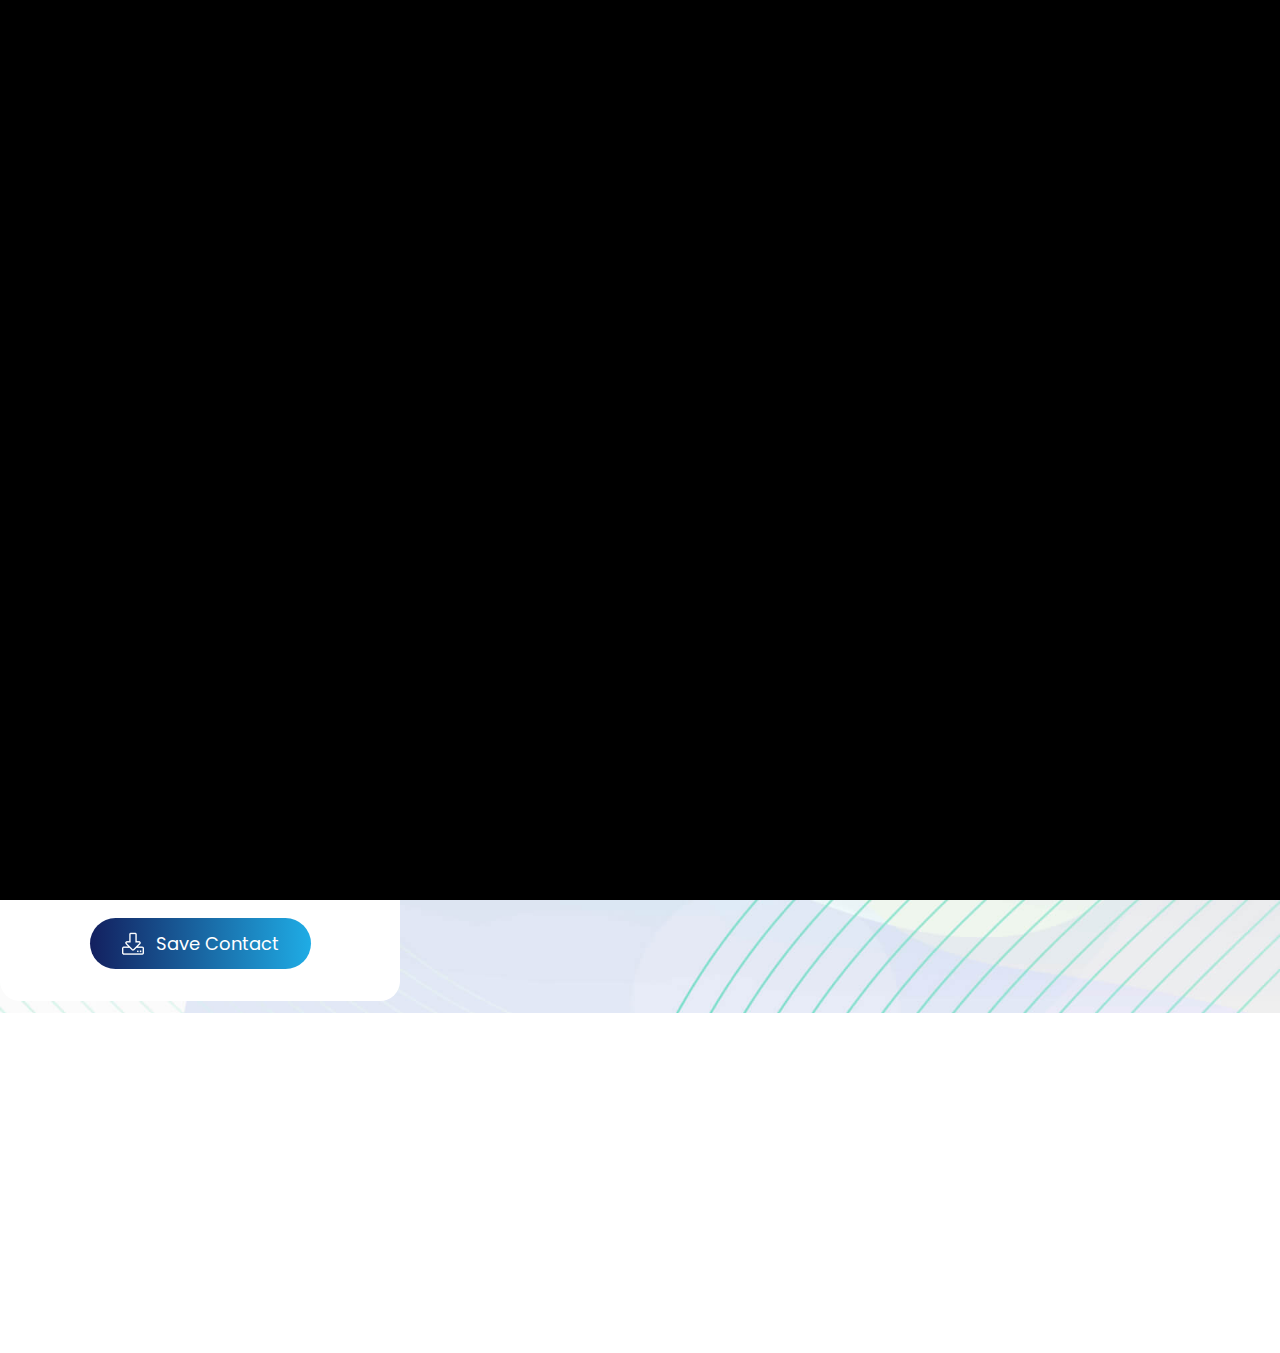
<file: index.html>
<!DOCTYPE html>
<html lang="en">

<head>
    <meta charset="UTF-8" />
    <meta http-equiv="X-UA-Compatible" content="IE=edge" />
    <meta name="viewport" content="width=device-width, initial-scale=1.0" />
    <link rel="shortcut icon" href="vcard/images/favicon.ico" type="image/x-icon">
    <link rel="stylesheet" href="vcard/assets/fontaswesome/css/all.min.css" />
    <link rel="stylesheet" href="vcard/assets/fontaswesome/css/fontawesome.min.css" />
    <link rel="preconnect" href="https://fonts.googleapis.com/" />
    <link rel="preconnect" href="https://fonts.gstatic.com/" crossorigin />
    <link
        href="https://fonts.googleapis.com/css2?family=Poppins:ital,wght@0,200;0,300;0,400;0,500;0,600;0,700;1,400;1,500;1,600&amp;family=Roboto+Slab:wght@300;400;500;600;700&amp;display=swap"
        rel="stylesheet" />
    <link rel="stylesheet" type="text/css" href="vcard/css/vendor/slick.css" />
    <link rel="stylesheet" href="vcard/css/tailwind.css" />
    <link rel="stylesheet" href="vcard/css/custom.css" />
    <title>Vaishali Patil</title>

    <script>
        // On page load or when changing themes, best to add inline in `head` to avoid FOUC
        if (localStorage.getItem("color-theme") === "dark" || (!("color-theme" in localStorage) && window.matchMedia("(prefers-color-scheme: dark)").matches)) {
            document.documentElement.classList.remove("dark");
        } else {
            document.documentElement.classList.remove("dark");
        }
    </script>
</head>

<body>
    <div id="preloader">
        <div class="loader_line"></div>
    </div>

    <div class="bg-homeBg dark:bg-homeTwoBg-dark min-h-screen bg-no-repeat bg-center bg-cover bg-fixed md:pb-16 w-full">
        <div class="section-bg">
            <div class="w-full flex text-align-center px-4" style="justify-content: space-around;">
                <a href="index.html">
                    <img src="vcard/images/SatvvaGro Logo.png" alt="logo" height="100px" width="100px" />
                </a>
                <!-- <div class="flex items-center">
                    <button id="theme-toggle" type="button" class="dark-light-btn">
                        <i id="theme-toggle-dark-icon" class="fa-solid text-xl fa-moon hidden"></i>
                        <i id="theme-toggle-light-icon" class="fa-solid fa-sun text-xl hidden"></i>
                    </button>
                    <button id="menu-toggle" type="button" class="menu-toggle-btn">
                        <i id="menu-toggle-open-icon" class="fa-solid fa-bars text-xl "></i>
                        <i id="menu-toggle-close-icon" class="fa-solid fa-xmark text-xl hidden  "></i>
                    </button>
                </div> -->
            </div>
        </div>

        <!-- mobile menu start -->
        <!-- <nav id="navbar" class="hidden lg:hidden">
            <ul
                class="block rounded-b-[20px] shadow-md absolute left-0 top-20 z-[22222222222222] w-full bg-white dark:bg-[#1d1d1d]">
                <li>
                    <a class="mobile-menu-items-active" href="aboutOne.html">
                        <span class="mr-2 text-xl">
                            <i class="fa-regular fa-user"></i>
                        </span>About </a>
                </li>
                <li>
                    <a class="mobile-menu-items" href="resumeOne.html">
                        <span class="mr-2 text-xl">
                            <i class="fa-regular fa-file-lines"></i>
                        </span>Resume </a>
                </li>
                <li>
                    <a class="mobile-menu-items" href="portfiloOne.html">
                        <span class="mr-2 text-xl">
                            <i class="fas fa-briefcase"></i>
                        </span>Works </a>
                </li>
                <li>
                    <a class="mobile-menu-items" href="blogOne.html">
                        <span class="mr-2 text-xl">
                            <i class="fa-brands fa-blogger"></i>
                        </span>Blogs </a>
                </li>
                <li>
                    <a class="mobile-menu-items" href="contactOne.html">
                        <span class="mr-2 text-xl">
                            <i class="fa-solid fa-address-book"></i>
                        </span> Contact </a>
                </li>
            </ul>
        </nav> -->

        <div class="container grid grid-cols-12 md:gap-10 justify-between lg:mt-[220px]">
            <div class="col-span-12 lg:col-span-4 hidden lg:block h-screen sticky top-44">
                <div
                    class="w-full mb-6 lg:mb-0 mx-auto relative bg-white text-center dark:bg-[#111111] px-6 rounded-[20px] mt-[180px] md:mt-[220px] lg:mt-0">
                    <img src="vcard/images/VP.jpg"
                        class="w-[240px] absolute left-[50%] transform -translate-x-[50%] h-[240px] drop-shadow-xl mx-auto rounded-[20px] -mt-[140px]"
                        alt="about" />
                    <div class="pt-[100px] pb-8">
                        <h2 class="mt-6 mb-1 text-[26px] font-semibold dark:text-white"> Vaishali Patil </h2>
                        <h3
                            class="mb-4 text-[#7B7B7B] inline-block dark:bg-[#1D1D1D] px-5 py-1.5 rounded-lg dark:text-[#A6A6A6]">
                            FOUNDER<br />VISION ARCHITECT | EMPOWERMENT AND SALES SUCCESS COACH </h3>
                        <div class="flex justify-center space-x-3">
                            <a href="https://www.linkedin.com/in/vaishali-patil-09537a110/" target="_blank"
                                rel="noopener noreferrer">
                                <span class="socialbtn text-[#0072b1]">
                                    <i class="fa-brands fa-linkedin-in"></i>
                                </span>
                            </a>
                            <a href="https://www.facebook.com/profile.php?id=61571802965829" target="_blank"
                                rel="noopener noreferrer">
                                <span class="socialbtn text-[#1773EA]">
                                    <i class="fa-brands fa-facebook-f"></i>
                                </span>
                            </a>
                            <a href="https://www.instagram.com/satvvagro/" target="_blank" rel="noopener noreferrer">
                                <span class="socialbtn text-[#e14a84]">
                                    <i class="fa-brands fa-instagram"></i>
                                </span>
                            </a>
                        </div>
                        <!-- personal infomation start -->
                        <div class="p-7 rounded-2xl mt-7 bg-[#F3F6F6] dark:bg-[#1D1D1D]">
                            <div class="flex border-b border-[#E3E3E3] dark:border-[#3D3A3A] pb-2.5">
                                <span class="socialbtn bg-white dark:bg-black text-[#E93B81] shadow-md">
                                    <i class="fa-solid fa-mobile-screen-button"></i>
                                </span>
                                <div class="text-left ml-2.5">
                                    <p class="text-xs text-[#44566C] dark:text-[#A6A6A6]"> Phone </p>
                                    <p class="dark:text-white"><a href="tel:+919925039290">+91 99250 39290</a></p>
                                </div>
                            </div>
                            <div class="flex border-b border-[#E3E3E3] dark:border-[#3D3A3A] py-2.5">
                                <span class="socialbtn bg-white dark:bg-black text-[#6AB5B9] shadow-md">
                                    <i class="fa-solid fa-envelope-open-text"></i>
                                </span>
                                <div class="text-left ml-2.5">
                                    <p class="text-xs text-[#44566C] dark:text-[#A6A6A6]"> Email </p>
                                    <p class="dark:text-white" style="font-size: small;"><a
                                            href="mailto:info@satvvagro.com">info@satvvagro.com</a></p>
                                </div>
                            </div>
                            <!-- <div class="flex border-b border-[#E3E3E3] dark:border-[#3D3A3A] py-2.5">
                                <span class="socialbtn bg-white dark:bg-black text-[#FD7590] shadow-md px-4" >
                                    <i class="fa-solid fa-location-dot"></i>
                                </span>
                                <div class="text-left ml-2.5">
                                    <p class="text-xs text-[#44566C] dark:text-[#A6A6A6]"> Location </p>
                                    <p class="dark:text-white">3rd Floor, Om Sai Residency, Beside Khela Ghar, Nr.Star Club Ghogha Circle, Bhavnagar 364002</p>
                                </div>
                            </div> -->
                            <!-- <div class="flex py-2.5">
                                <span class="socialbtn bg-white dark:bg-black text-[#C17CEB] shadow-md">
                                    <i class="fa-solid fa-calendar-days"></i>
                                </span>
                                <div class="text-left ml-2.5">
                                    <p class="text-xs text-[#44566C] dark:text-[#A6A6A6]"> Birthday </p>
                                    <p class="dark:text-white">May 27, 1990</p>
                                </div>
                            </div> -->
                        </div>
                        <!-- personal infomation end-->
                        <!-- dowanload button -->
                        <button class="dowanload-btn" onclick="window.open('./vcard/images/vcard.vcf')">
                            <img class="mr-3" src="vcard/images/icons/dowanload.png" alt="icon" /> Save Contact
                        </button>
                    </div>
                </div>
            </div>
            <div class="col-span-12 lg:col-span-8">
                <!-- header for mobile devices start -->
                <!-- <header
                    class="lg:w-[560px] h-[144px] hidden lg:block p-[30px] ml-auto mb-10 rounded-[16px] bg-white dark:bg-[#111111]">
                    <nav class="hidden lg:block">
                        <ul class="flex">
                            <li> <a class="menu-active" href="aboutOne.html">
                                    <span class="text-xl mb-1">
                                        <i class="fa-regular fa-user"></i>
                                    </span> About </a></li>
                            <li> <a class="menu-item" href="resumeOne.html">
                                    <span class="text-xl mb-1">
                                        <i class="fa-regular fa-file-lines"></i>
                                    </span> Resume </a></li>
                            <li> <a class="menu-item" href="portfiloOne.html">
                                    <span class="text-xl mb-1">
                                        <i class="fas fa-briefcase"></i>
                                    </span> Works </a></li>
                            <li><a class="menu-item" href="blogOne.html">
                                    <span class="text-xl mb-1">
                                        <i class="fa-brands fa-blogger"></i>
                                    </span> Blogs </a></li>
                            <li> <a class="menu-item" href="contactOne.html">
                                    <span class="text-xl mb-1">
                                        <i class="fa-solid fa-address-book"></i>
                                    </span> Contact </a></li>
                        </ul>
                    </nav>
                </header> -->
                <!-- header for mobile devices end -->

                <!-- about me section start -->
                <div>
                    <div class="lg:rounded-2xl bg-white dark:bg-[#111111]">
                        <div class="pt-5 md:py-12 px-2 sm:px-5 md:px-10 lg:px-14">
                            <!-- about page title -->
                            <!-- <h2 class="after-effect after:left-52">About Me</h2> -->
                            <!-- personal info for mobile devices start -->
                            <div class="lg:hidden">
                                <div
                                    class="w-full mb-6 lg:mb-0 mx-auto relative bg-white text-center dark:bg-[#111111] px-6 rounded-[20px] mt-[180px] md:mt-[220px] lg:mt-0">
                                    <!-- profile image  -->
                                    <img src="vcard/images/VP.jpg"
                                        class="w-[240px] absolute left-[50%] transform -translate-x-[50%] h-[240px] drop-shadow-xl mx-auto rounded-[20px] -mt-[140px]"
                                        alt="about" />
                                    <div class="pt-[100px] pb-8">
                                        <h2 class="mt-6 mb-1 text-[26px] font-semibold dark:text-white">Vaishali Patil
                                        </h2>
                                        <h3
                                            class="mb-4 text-[#7B7B7B] inline-block dark:bg-[#1D1D1D] px-5 py-1.5 rounded-lg dark:text-[#A6A6A6]">
                                            FOUNDER<br />VISION ARCHITECT | EMPOWERMENT AND SALES SUCCESS COACH </h3>


                                        <div class="flex justify-center space-x-3">
                                            <!-- <a href="https://wa.me/message/F6OW3VBSP5NPJ1" target="_blank" rel="noopener noreferrer">
                                                    <span class="socialbtn" style="color: #00BD07!important;">
                                                        <i class="fa-brands fa-whatsapp"></i>
                                                    </span>
                                                </a> -->
                                            <a href="https://wa.me/919925039290" target="_blank"
                                                rel="noopener noreferrer">
                                                <span class="socialbtn" style="color: green!important;">
                                                    <i class="fa-brands fa-whatsapp"></i>
                                                </span>
                                            </a>
                                            <a href="https://www.linkedin.com/in/vaishali-patil-09537a110/"
                                                target="_blank" rel="noopener noreferrer">
                                                <span class="socialbtn text-[#0072b1]">
                                                    <i class="fa-brands fa-linkedin-in"></i>
                                                </span>
                                            </a>
                                            <a href="https://www.facebook.com/profile.php?id=61571802965829"
                                                target="_blank" rel="noopener noreferrer">
                                                <span class="socialbtn text-[#1773EA]">
                                                    <i class="fa-brands fa-facebook-f"></i>
                                                </span>
                                            </a>
                                            <a href="https://www.instagram.com/satvvagro/" target="_blank"
                                                rel="noopener noreferrer">
                                                <span class="socialbtn text-[#e14a84]">
                                                    <i class="fa-brands fa-instagram"></i>
                                                </span>
                                            </a>
                                            <!-- <a href="https://dribbble.com/" target="_blank" rel="noopener noreferrer">
                                                    <span class="socialbtn text-[#e14a84]">
                                                        <i class="fa-brands fa-dribbble"></i>
                                                    </span>
                                                </a> -->
                                            <!-- <a href="https://www.linkedin.com/in/jayshah-nmtpl/" target="_blank" rel="noopener noreferrer">
                                                    <span class="socialbtn text-[#0072b1]">
                                                        <i class="fa-brands fa-linkedin-in"></i>
                                                    </span>
                                                </a> -->
                                        </div>
                                        <!-- personal info start -->
                                        <div class="p-3 rounded-2xl mt-7 bg-[#F3F6F6] dark:bg-[#1D1D1D]">
                                            <div class="flex border-b border-[#E3E3E3] dark:border-[#3D3A3A] pb-2.5">
                                                <span class="socialbtn bg-white dark:bg-black text-[#E93B81] shadow-md">
                                                    <i class="fa-solid fa-mobile-screen-button"></i>
                                                </span>
                                                <div class="text-left ml-2.5">
                                                    <p class="text-xs text-[#44566C] dark:text-[#A6A6A6]"> Phone </p>
                                                    <p class="dark:text-white"><a href="tel:+919925039290">+91 99250
                                                            39290</a></p>
                                                </div>
                                            </div>

                                            <div class="flex border-b border-[#E3E3E3] dark:border-[#3D3A3A] py-2.5">
                                                <span class="socialbtn bg-white dark:bg-black text-[#6AB5B9] shadow-md">
                                                    <i class="fa-solid fa-envelope-open-text"></i>
                                                </span>
                                                <div class="text-left ml-2.5">
                                                    <p class="text-xs text-[#44566C] dark:text-[#A6A6A6]"> Email </p>
                                                    <p class="dark:text-white"><a
                                                            href="mailto:info@satvvagro.com">info@satvvagro.com</a></p>
                                                </div>
                                            </div>

                                            <!-- <div class="flex border-b border-[#E3E3E3] dark:border-[#3D3A3A] py-2.5">
                                                <span class="socialbtn bg-white dark:bg-black text-[#FD7590] shadow-md px-4">
                                                    <i class="fa-solid fa-location-dot"></i>
                                                </span>
                                                <div class="text-left ml-2.5">
                                                    <p class="text-xs text-[#44566C] dark:text-[#A6A6A6]"> Location </p>
                                                    <p class="dark:text-white">3rd Floor, Om Sai Residency, Beside Khela Ghar, Nr.Star Club Ghogha Circle, Bhavnagar 364002</p>
                                                </div>
                                            </div> -->


                                        </div>
                                        <!-- personal info end -->

                                        <!-- dowanload button -->
                                        <button class="dowanload-btn" onclick="window.open('./vcard/images/vcard.vcf')">
                                            <img class="mr-3" src="vcard/images/icons/dowanload.png" alt="icon" /> Save
                                            Contact
                                        </button>
                                    </div>
                                </div>
                            </div>
                            <!-- personal info for mobile devices end -->
                            <!-- 
                             <div class="lg:grid grid-cols-12 md:gap-10 pt-4 sm:px-5 md:pt-[30px] items-center" style="text-align: justify; padding: 15px;">
                                <div class="col-span-12 space-y-2.5">
                                    <div class="lg:mr-16">
                                        <p class="text-[#44566c] dark:text-color-910 leading-7"> Hi, I’m Gaurav Shah, your dedicated Financial Architect for life and general insurance. 🛡️✨ I specialize in crafting customized plans to secure your financial well-being and protect what matters most to you. Whether it’s safeguarding your family, assets, or future goals, I’m here to guide you every step of the way. Let’s work together to create a stress-free, prosperous tomorrow!
                                        </p>
                                        <h2 class="mt-6 mb-1 text-[26px] font-semibold dark:text-white">Key Offerings</h2>
                                        <p class="text-[#44566c] leading-7 mt-2.5 dark:text-color-910">
                                            • Health Insurance <br>  
                                            • Personal Accident Insurance <br>  
                                            • Overseas Travel Insurance <br>  
                                            • Car Insurance <br>  
                                            • Two-Wheeler Insurance <br>  
                                            • Shop Insurance <br>  
                                            • WC Plan <br>  
                                            • Marine Insurance <br>  
                                            • House Insurance <br>  
                                            • Fire Insurance <br>  
                                            • Term Plan <br>  
                                            • Child Plan <br>  
                                            • Pension Plan <br>  
                                            • Commercial Vehicle Insurance </p>  
                                    </div>
                                    <div></div>
                                </div>
                            </div>  -->

                        </div>
                        <!-- <div class="pb-12 px-2 sm:px-5 md:px-10 lg:px-14">
                            <h3 class="text-[35px] dark:text-white font-bold font-robotoSlab pb-5"> What I do! </h3>
                            <div class="grid gap-8 grid-cols-1 md:grid-cols-2 xl:grid-cols-2">
                                <div class="about-box bg-[#fcf4ff] dark:bg-transparent">
                                    <img class="w-10 h-10 object-contain block" src="vcard/images/icons/icon.svg"
                                        alt="icon" />
                                    <div class="space-y-2">
                                        <h3 class="dark:text-white text-[22px] font-semibold"> Ui/Ux Design </h3>
                                        <p class="leading-8 text-gray-lite dark:text-[#A6A6A6]"> Lorem ipsum dolor sit
                                            amet, consectetuer adipiscing elit, sed diam euismod volutpat. </p>
                                    </div>
                                </div>

                                <div class="about-box bg-[#fefaf0] dark:bg-transparent">
                                    <img class="w-10 h-10 object-contain block" src="vcard/images/icons/icon1.svg"
                                        alt="icon" />
                                    <div class="space-y-2">
                                        <h3 class="dark:text-white text-[22px] font-semibold"> App Development </h3>
                                        <p class="leading-8 text-gray-lite dark:text-[#A6A6A6]"> Lorem ipsum dolor sit
                                            amet, consectetuer adipiscing elit, sed diam euismod volutpat. </p>
                                    </div>
                                </div>

                                <div class="about-box bg-[#fcf4ff] dark:bg-transparent">
                                    <img class="w-10 h-10 object-contain block" src="vcard/images/icons/icon2.svg"
                                        alt="icon" />
                                    <div class="space-y-2">
                                        <h3 class="dark:text-white text-[22px] font-semibold"> Photography </h3>
                                        <p class="leading-8 text-gray-lite dark:text-[#A6A6A6]"> Lorem ipsum dolor sit
                                            amet, consectetuer adipiscing elit, sed diam euismod volutpat. </p>
                                    </div>
                                </div>

                                <div class="about-box bg-[#fff4f4] dark:bg-transparent">
                                    <img class="w-10 h-10 object-contain block" src="vcard/images/icons/icon3.svg"
                                        alt="icon" />
                                    <div class="space-y-2">
                                        <h3 class="dark:text-white text-[22px] font-semibold"> Photography </h3>
                                        <p class="leading-8 text-gray-lite dark:text-[#A6A6A6]"> Lorem ipsum dolor sit
                                            amet, consectetuer adipiscing elit, sed diam euismod volutpat. </p>
                                    </div>
                                </div>

                                <div class="about-box bg-[#fff0f8] dark:bg-transparent">
                                    <img class="w-10 h-10 object-contain block" src="vcard/images/icons/icon4.svg"
                                        alt="icon" />
                                    <div class="space-y-2">
                                        <h3 class="dark:text-white text-[22px] font-semibold"> Managment </h3>
                                        <p class="leading-8 text-gray-lite dark:text-[#A6A6A6]"> Lorem ipsum dolor sit
                                            amet, consectetuer adipiscing elit, sed diam euismod volutpat. </p>
                                    </div>
                                </div>

                                <div class="about-box bg-[#f3faff] dark:bg-transparent">
                                    <img class="w-10 h-10 object-contain block" src="vcard/images/icons/icon5.svg"
                                        alt="icon" />
                                    <div class="space-y-2">
                                        <h3 class="dark:text-white text-[22px] font-semibold"> Web Development </h3>
                                        <p class="leading-8 text-gray-lite dark:text-[#A6A6A6]"> Lorem ipsum dolor sit
                                            amet, consectetuer adipiscing elit, sed diam euismod volutpat. </p>
                                    </div>
                                </div>
                            </div>
                        </div> -->

                        <!-- footer start -->
                        <footer class="overflow-hidden rounded-b-2xl" style="background: transparent">
                            <p class="text-center py-6 text-gray-lite dark:text-color-910"> © <span
                                    id="currentYear"></span> All Rights Reserved By LancingDev
                        </footer>
                        <!-- footer section end -->
                    </div>
                </div>
                <!-- about me section start -->
            </div>
        </div>
    </div>
    <!-- End bgHomeBg -->

    <script>
        document.getElementById('currentYear').textContent = new Date().getFullYear();
    </script>
    <!--==== js =====-->
    <script src="vcard/js/vendor/jquary.min.js"></script>
    <script src="vcard/js/vendor/slick.js"></script>
    <!-- main js -->
    <script src="vcard/js/main.js"></script>
</body>



</html>
</file>
<file: vcard/css/custom.css>
@import url("https://fonts.googleapis.com/css2?family=Poppins:wght@300;400;500;600;700;800;900&amp;family=Roboto+Slab:wght@300;400;500;600;700;800;900&amp;display=swap");

html {
	font-family: "Poppins", sans-serif;
}

/* modal */
.modal {
	max-width: 800px !important;
}

/* width */
.scrollbarLight::-webkit-scrollbar,
.scrollbarDark::-webkit-scrollbar {
	width: 10px;
	height: 10px;
}

/* Track */
.scrollbarLight::-webkit-scrollbar-track {
	border-radius: 100vh;
	background: #e9e3e3;
}

/* Handle */
.scrollbarLight::-webkit-scrollbar-thumb {
	background: #797979;
	border-radius: 100vh;
	border: 5px solid #9c9fa1;
}

/* Handle on hover */
.scrollbarLight::-webkit-scrollbar-thumb:hover {
	background: #cfd0d3;
}

/* Hide scrollbar for Chrome, Safari and Opera */
.no-scrollbar::-webkit-scrollbar {
	display: none;
}

/* Hide scrollbar for IE, Edge and Firefox */
.no-scrollbar {
	-ms-overflow-style: none;
	/* IE and Edge */
	scrollbar-width: none;
	/* Firefox */
}

/* Track */
.scrollbarDark::-webkit-scrollbar-track {
	border-radius: 100vh;
	background: #000000;
}

/* Handle */
.scrollbarDark::-webkit-scrollbar-thumb {
	background: #000000;
	border-radius: 100vh;
	border: 5px solid #4f4f4f;
}

/* Handle on hover */
.scrollbarLight::-webkit-scrollbar-thumb:hover {
	background: #111111;
}

.linked {
	color: white !important;
}
/* input remove auto fill background */
input:-webkit-autofill,
input:-webkit-autofill:hover,
input:-webkit-autofill:focus {
	-webkit-text-fill-color: gray;
	/* -webkit-box-shadow: 0 0 0px 1000px transparent inset; */
	transition: background-color 5000s ease-in-out 0s;
	background: none !important;
}
/* active color */
.is-active {
	color: #fa5252 !important;
}
/* slider img */
.slick-slide {
	padding: 30px;
}
.fillter-btn.is-checked {
	color: #fa5252;
}
.mymix {
	min-height: 50vh;
	margin-left: -10px;
	margin-right: -10px;
}
.three-col .isotop-item,
.three-col .grid-sizer {
	width: 33.33%;
	padding: 0 10px;
}
.two-col .isotop-item,
.two-col .grid-sizer {
	width: 50%;
	padding: 0 10px;
}
@media (max-width: 1199px) {
	.three-col .isotop-item,
	.three-col .grid-sizer {
		width: 50%;
	}
}
@media (max-width: 576px) {
	.three-col .isotop-item,
	.three-col .grid-sizer,
	.two-col .isotop-item,
	.two-col .grid-size {
		width: 100%;
	}
}
.three-col .isotop-item > div,
.two-col .isotop-item > div {
	margin-bottom: 20px;
}
.brand-img {
	max-width: 100% !important;
	width: auto !important;
	height: auto !important;
	overflow: hidden;
	text-align: center;
}
/* owl-carousel */
.owl-carousel .owl-stage {
	display: flex;
	align-items: center;
}

.owl-carousel .owl-stage .owl-item {
	padding: 20px 30px;
}

.fix {
	display: none;
}

.close {
	position: absolute;
	top: -12.5px;
	right: -12.5px;
	display: block;
	width: 30px;
	height: 30px;
	text-indent: -9999px;
	background-size: contain;
	background-repeat: no-repeat;
	background-position: center center;
	width: 50px !important;
	height: 50px !important;
	top: -20px !important;
	right: -20px !important;
	border-radius: 50%;
}

.close-light {
	background-image: url(../images/icons/closelight.jpg);
}

.close-dark {
	background-image: url(../images/icons/closeDark.png);
}

.modal a.close-modal {
	display: none;
}

/* preloader */

#preloader {
	position: fixed;
	left: 0;
	top: 0;
	height: 100vh;
	width: 100%;
	z-index: 999999999999999999;
	display: flex;
}

#preloader:before,
#preloader:after {
	content: "";
	position: absolute;
	left: 0;
	top: 0;
	width: 50%;
	height: 100%;
	z-index: -1;
	background-color: #000;
	-webkit-transition: all 0.3s ease 0s;
	-o-transition: all 0.3s ease 0s;
	transition: all 0.3s ease 0s;
}

#preloader:after {
	left: auto;
	right: 0;
}

#preloader .loader_line {
	margin: auto;
	width: 1px;
	height: 250px;
	position: relative;
	overflow: hidden;
	-webkit-transition: all 0.8s ease 0s;
	-o-transition: all 0.8s ease 0s;
	transition: all 0.8s ease 0s;
}

.loader_line:before {
	content: "";
	position: absolute;
	left: 0;
	top: 50%;
	width: 1px;
	height: 0%;
	-webkit-transform: translateY(-50%);
	-ms-transform: translateY(-50%);
	-o-transform: translateY(-50%);
	transform: translateY(-50%);
	background-color: #fff;
	-webkit-animation: lineheight 1000ms ease-in-out 0s forwards;
	-o-animation: lineheight 1000ms ease-in-out 0s forwards;
	animation: lineheight 1000ms ease-in-out 0s forwards;
}

.loader_line:after {
	content: "";
	position: absolute;
	left: 0;
	top: 0;
	width: 1px;
	height: 100%;
	background-color: #999999;
	-webkit-transform: translateY(-100%);
	-ms-transform: translateY(-100%);
	-o-transform: translateY(-100%);
	transform: translateY(-100%);
	-webkit-animation: lineround 1200ms linear 0s infinite;
	-o-animation: lineround 1200ms linear 0s infinite;
	animation: lineround 1200ms linear 0s infinite;
	animation-delay: 2000ms;
}

@keyframes lineheight {
	0% {
		height: 0%;
	}

	100% {
		height: 100%;
	}
}

@keyframes lineround {
	0% {
		-webkit-transform: translateY(-100%);
		-ms-transform: translateY(-100%);
		-o-transform: translateY(-100%);
		transform: translateY(-100%);
	}

	100% {
		-webkit-transform: translateY(200%);
		-ms-transform: translateY(200%);
		-o-transform: translateY(200%);
		transform: translateY(200%);
	}
}
.portfolio_list {
	min-height: 50vh;
}
/*hiding all*/
.preloaded .loader_line:after {
	opacity: 0;
}

.preloaded .loader_line {
	opacity: 0;
	height: 100% !important;
}

.preloaded:before,
.preloaded:after {
	-webkit-animation: preloadedzero 300ms ease-in-out 500ms forwards;
	-o-animation: preloadedzero 300ms ease-in-out 500ms forwards;
	animation: preloadedzero 300ms ease-in-out 500ms forwards;
}

@keyframes preloadedzero {
	0% {
		width: 50%;
	}

	100% {
		width: 0%;
	}
}
/* media queries */
@media only screen and (max-width: 992px) {
	.close {
		top: -45px !important;
		right: 5px !important;
		width: 40px !important;
		height: 40px !important;
	}
}

.jquery-modal.blocker {
	z-index: 9999999999;
}
.close {
	filter: invert(0.9);
	transition: 0.3s;
}
.close:hover {
	filter: invert(1);
}
@media only screen and (min-width: 1700px) {
	.scroll-hide-1700 {
		overflow: hidden;
	}
}
</file>
